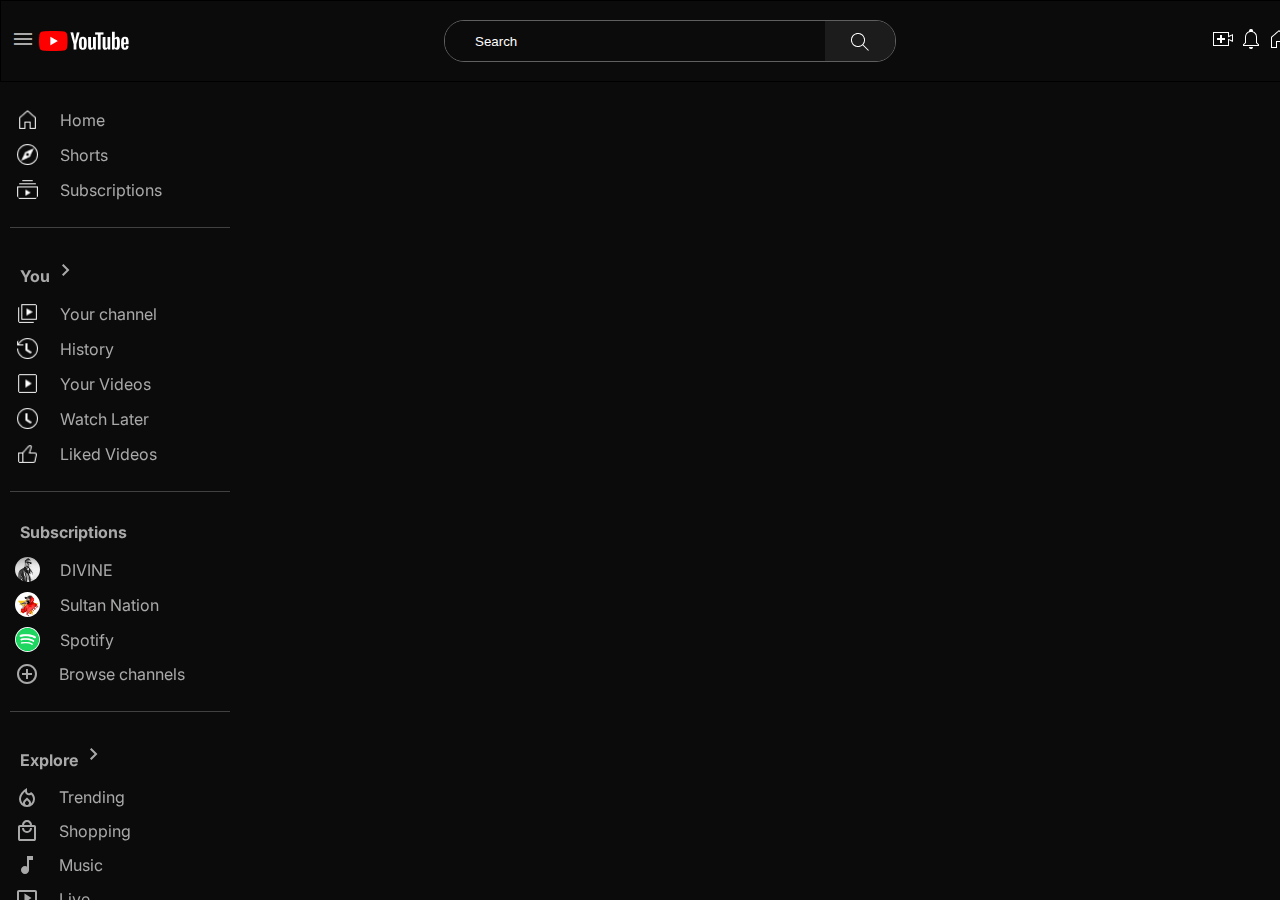
<file: index.html>
<!DOCTYPE html>
<html lang="en">
<head>
    <meta charset="UTF-8">
    <meta name="viewport" content="width=device-width, initial-scale=1.0">
    <title>Youtube</title>
    <link rel="stylesheet" href="style.css"/>
    <link rel="stylesheet" href="https://fonts.googleapis.com/css2?family=Material+Symbols+Outlined:opsz,wght,FILL,GRAD@24,300,0,0"/>
    <link rel='icon' href="assets/youtube.png"/>
    
</head>
<body>
    <div id ="root">
        <header id ='top'>
            <div>
                <span class="material-symbols-outlined color">
                    menu
                    </span>
            <a href="index.html"> <img src ="assets/Youtube-Logo.png"/>
            </a> 
               
                
            </div>
            <div id ="search">
                
                <input type="search" id="search-inp" placeholder="Search" />
                <button type="button"><img src='assets/navigation-icons/search.png'/></button>
              

            </div>
            <div id="nav">
                <img src="assets/navigation-icons/create.png"
                />
                <img src="assets/navigation-icons/notifications.png"/>
                <img src="assets/home.png"/>
               
            </div>
        </header>
       
      

        <div id ="main">
      
        <div id="sidebar">
         
                 
            <div class="sections">
                <div class="li">
                    <img src="assets/home.png"/>
                    <span>Home</span>
      
                  </div>
                  <div class="li"> 
                    <img src="assets/explore.png"/>
                    <span>Shorts</span>
      
                  </div>
                  <div class="li">
                    <img src="assets/subscriptions.png"/>
                    <span>Subscriptions</span>
      
                  </div>
                 </div>
                 
            <div class="sections">
                <h4>You <span class="material-symbols-outlined">chevron_right</span></h4>
                <div class="li">
                    <img src="assets/library.png"/>
                    <span>Your channel</span>
      
                  </div>
                  <div class="li"> 
                    <img src="assets/history.png"/>
                    <span>History</span>
      
                  </div>
                  <div class="li">
                    <img src="assets/yourVideos.png"/>
                    <span>Your Videos</span>
      
                  </div>
                  <div class="li"> 
                    <img src="assets/watchLater.png"/>
                    <span>Watch Later</span>
      
                  </div>
                  <div class="li">
                    <img src="assets/liked.png"/>
                    <span>Liked Videos</span>
      
                  </div>
                  
            </div>
            <div class="sections">
                <h4>Subscriptions </h4>
                <div class="li">
                    <img src="assets/divine.jpg"/>
                    <span>DIVINE</span>
      
                  </div>
                  <div class="li"> 
                    <img src="assets/sultan.jpg"/>
                    <span>Sultan Nation</span>
      
                  </div>
                  <div class="li">
                    <img src="assets/spotify.jpg"/>
                    <span>Spotify</span>
      
                  </div>
                  <div class="li"> 
                    <span class="material-symbols-outlined">
                        add_circle
                        </span>                    <span>Browse channels</span>
      
                  </div>
                  
            
        </div>
        <div class="sections">
            <h4>Explore <span class="material-symbols-outlined">chevron_right</span></h4>
            <div class="li">
              <span class="material-symbols-outlined">
                local_fire_department
                </span>                <span>Trending</span>
  
              </div>
              <div class="li"> 
                <span class="material-symbols-outlined">
                  local_mall
                  </span>                <span>Shopping</span>
  
              </div>
              <div class="li">
                <span class="material-symbols-outlined">
                  music_note
                  </span>                <span>Music</span>
  
              </div>
              <div class="li"> 
                <span class="material-symbols-outlined">
                  live_tv
                  </span>                <span>Live</span>
  
              </div>
              <div class="li">
                <span class="material-symbols-outlined">
                  videogame_asset
                  </span>                <span>Gaming</span>
        </div>
        <div class="li">
          <span class="material-symbols-outlined">
            expand_more
            </span>            <span>More</span>
    </div>
    
        </div>
        <div class="sections">
            <div class="li">
              <span class="material-symbols-outlined">
                settings
                </span>                <span>Settings</span>
  
              </div>
              <div class="li"> 
                <span class="material-symbols-outlined">
                  flag
                  </span>                <span>Report</span>
  
              </div>
              <div class="li">
                <span class="material-symbols-outlined">
                  help
                  </span>                <span>Help</span>
  
              </div>
              <div class="li"> 
                <span class="material-symbols-outlined">
                  feedback
                  </span>                <span>Send Feedback</span>
  
              </div>
             
      
     <div class="li">
                <img src="assets/liked.png"/>
                <span>Gaming</span>
        </div>
        </div>
        
    </div>
    
    <div id="display-section">
     
  
   

   
    </div>


    
       

    <script src="index.js">
    </script>

</body>
</html>
</file>
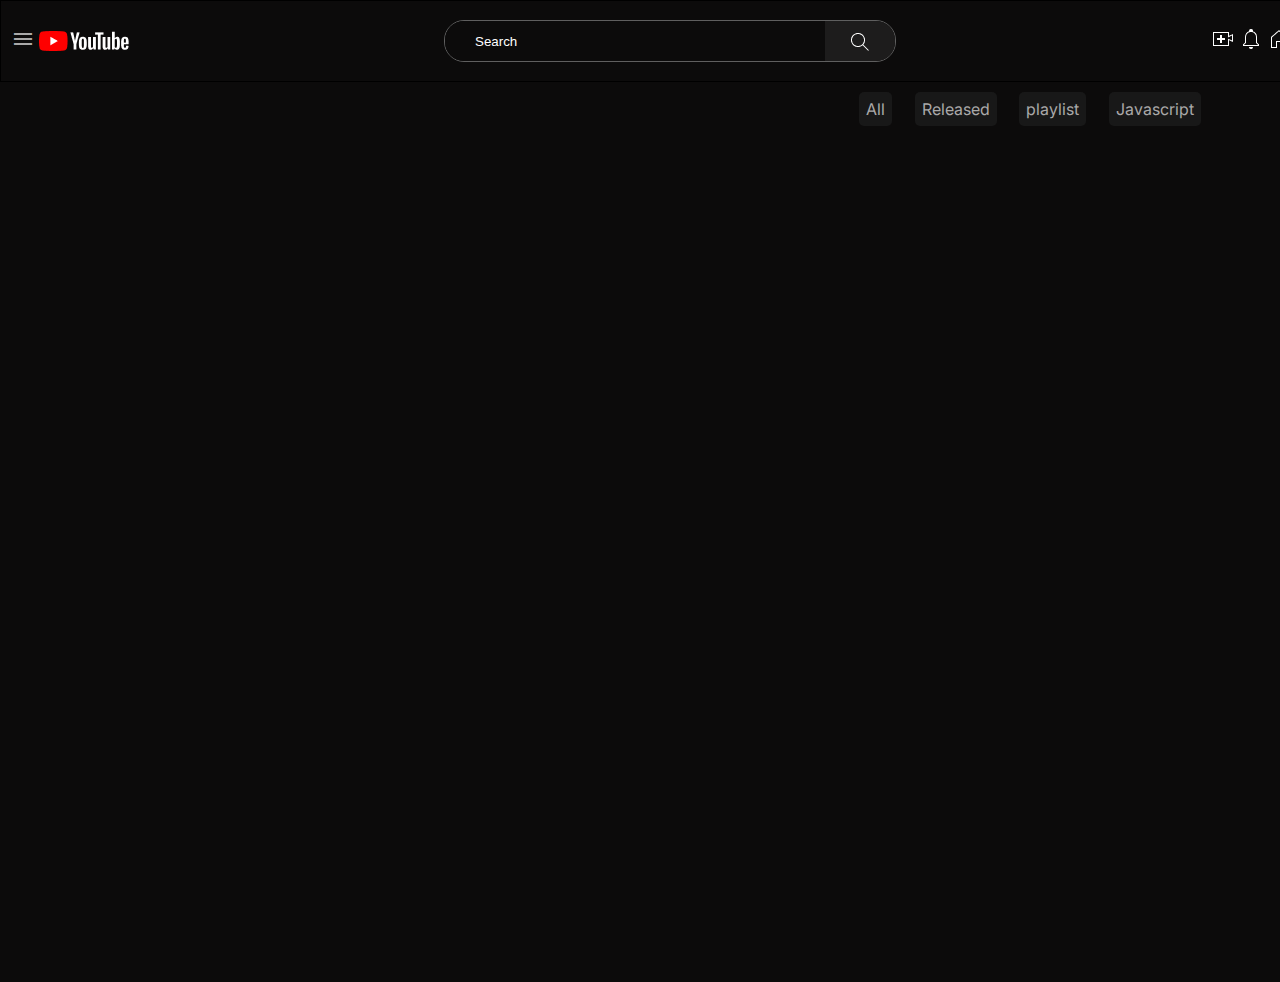
<file: video.html>
<!DOCTYPE html>
<html lang="en">
<head>
    <meta charset="UTF-8">
    <meta name="viewport" content="width=device-width, initial-scale=1.0">
    <title>Watch</title>
    <link rel="stylesheet" href="style.css"/>
    <link rel="stylesheet" href="https://fonts.googleapis.com/css2?family=Material+Symbols+Outlined:opsz,wght,FILL,GRAD@24,200,0,0"  />
    <link rel="icon" href="assets/youtube.png" />
    
</head>
<body>
    <div id ="root">
        <header id ='top'>
            <div>
                <span class="material-symbols-outlined color">
                    menu
                    </span>
          <a href="index.html">     <img src ="assets/Youtube-Logo.png"/>
          </a>
               
                
            </div>
            <div id ="search">
                
                <input type="search" id="search-inp" placeholder="Search" />
                <button type="button"><img src='assets/navigation-icons/search.png'/></button>
              

            </div>
            <div>
                <img src="assets/navigation-icons/create.png"
                />
                <img src="assets/navigation-icons/notifications.png"/>
                <img src="assets/home.png"/>
               
            </div>
        </header>
       
      

        <div id ="main">
      
       
    
    
     
  
           <div id="channel-info">
            <!-- 1. The <iframe> (and video player) will replace this <div> tag. -->
            <div id="player">

               
            </div>
            <div id="channel-description">
               
            </div>
           </div>
            <div id="recommended">
              <div id="filter"> <span> All</span><span>Released</span><span>playlist</span><span>Javascript</span></div>
              <div id="related-videos">
               
               </div>
            </div>
            
           

        </div>   
        
  


    
       

    <script src="video.js">
    </script>

</body>
</html>
</file>
<file: style.css>
@import url('https://fonts.googleapis.com/css2?family=Inter&display=swap');
*{
    padding: 0px;
    margin: 0px;
}
body{
    font-family: 'Inter', sans-serif;
    background-color: rgb(12, 11, 11);
    color: rgb(170, 169, 169);
    overflow-x: hidden;
   


}

.color:hover{
    color: red;
    
}

header{
    width: 100vw;
    position:sticky;
    top: 0px;
    display: flex;
    justify-content: space-between;
    align-items:center ;
    text-align: center;
    height: 60px;
    padding:10px;
    border:1px solid rgb(0, 0, 0);
    background-color: rgb(12, 11, 11);
  
    z-index: 1000;
}
#search{
    display: flex;
    height: 40px;
    background-color: rgb(12, 11, 11);
    border-radius: 20px;
    border: 1px solid rgb(95, 95, 95);
    overflow: hidden;
}
input{

    border:none;
    width:380px;
    background-color: rgb(12, 11, 11);
    color:white;
    padding: 20px;

    
    
}
input::placeholder{
    padding-left: 10px;
    color: white;
}
input:focus{
    outline: none;
 
    color: white;
  
}
button{
    border: none;
    width: 70px;
    height: 45px;
    
    background-color: rgb(29, 28, 28);
}
#icons{
    margin-right: 50px;
}
#main{
    display: flex;
    flex-direction:row;

  
    
}
#sidebar{
    position:fixed;
    top:72px;
    left: 0px;
    display: flex;
    flex-direction: column;
    width: 220px;
    height: 100vh;
    padding: 10px;
    overflow: scroll;
 

   scrollbar-width: none;
}
.sections{
    border-bottom: 1px solid rgb(65, 65, 65);
    padding-block: 20px;
}
.li{
    padding: 5px;
    display: flex;
    flex-direction: row;
    align-items: center;
    gap: 20px;
}

.li:hover, #filter>span:hover{
    background-color: rgb(24, 24, 24);
    color: red;
    border-radius: 20px;
 
}

.sections>.li>img{
    border-radius: 50%;
    width: 25px;
}
.sections>h4{
margin: 10px;
}
#display-section{
 position: relative;
  left: 225px;
  margin-top: 10px;
  
  display: flex;
  flex-direction:row;
  flex-wrap: wrap;

  gap: 60px;
  
  
}



.main-contain{
width: 350px;

}
.channel-dp>img{
    width: 55px;
    padding: 5px;
    border-radius: 50%;

}

.video-container>img{
    height: 200px;
    border-radius: 10px;

}
.title{
    
    display: flex;
    flex-direction: row;
  
    height: fit-content;
  
}
.desc{
    width: 250px;
    text-align: left;
    padding-inline: 10px;
    transition: all 2s ease-in-out;
  
}
.desc:hover{
    color: rgb(243, 40, 40);

}
#dot{
   position: relative;
   bottom: 3px;
}
a{
    text-decoration: none;
    color: rgb(196, 196, 196);
}
#main{
    width: 100%;
   
    display: flex;
    flex-direction: row;
     margin-left:50px;
     margin-right:50px;

}
#player{
    border-radius: 15px;
    overflow: hidden;
    width: auto;
 
}
#recommended{
      width: 30%;
    height: 100vh;
    display: flex;
    flex-direction: column;
    margin-left: 20px;


}
#filter{
   width: auto;
  display: flex;
  justify-content: space-around;
   padding: 10px;
}
#filter>span{
    background-color: rgb(24, 24, 24);
    padding: 7px;
    border-radius: 5px;
    transition: all 1s linear;
}
#related-videos{
    padding: 10px;
    height: fit-content;
}
#channel-info{
    display: flex;
    flex-direction: column;
    width: 60%;
  
}
#channel-description{
    height: max-content;
    display: flex;
    flex-direction: column;
   gap: 10px;
    margin-top: 20px;
}
#channelPhoto {
    display: flex;
    padding: 5px;
    margin-top: 10px;
    gap:20px
 
}
 #context{
    display: flex;
    flex-direction: column;
 }
#channeProfilePic>img{
    width:35px;
    border-radius: 50%;

}
#subcount{
    font-size: 13px;
}
#channelPhoto>button{

    color:white;
    font-weight: 500;
   
    width: fit-content;
    display: flex;
    align-items: center;
    padding: 3px;
    border:none;
    border-radius: 25px;

}
#ico{
    margin-left:150px;
    background-color: rgb(34, 32, 32);
    height: fit-content;
    width:auto;
    display: flex;
    align-items: center;
    padding: 8px;
    gap:10px;
    border-radius: 20px;
    border:1px solid rgb(82, 82, 82);

}
#ico>span:hover{
   color: red;

}
#ico>span:nth-child(2){
    padding-right :10px;
    border-right: 1px solid rgb(241, 241, 241);
}
#description{
    padding: 10px;
    border-radius: 15px;
    background-color: rgb(38, 38, 38);
}
h5{
    padding: 5px;
    font-size: 12px;
}
#box{
    display: flex;
    flex-direction: row;
    justify-content: left;
    align-items: center;
    color: white;
    font-size: 14px;
    margin-bottom: 10px;
    

}
#box>img{
   border-radius: 50%;
   padding: 10px
}
#like{
    position: relative;
    padding: 5px;
    bottom:5px;
}
a{
    margin-bottom: 10px;
  
    font-size: 13px;
    gap:15px;
}
#related>img{
    border-radius:15px;
}

@media screen and (max-width:920px) {
    html,body{
        overflow-x: hidden;
    }
   
    
header{
    width: 100vw;
    position:sticky;
    top: 0px;
    display: flex;
    justify-content: space-between;
    align-items:center ;
    text-align: center;
    height: 10px;
 
 
    border:1px solid rgb(0, 0, 0);
    background-color: rgb(12, 11, 11);
  
    z-index: 1000;
}

   
    #icons{
     
        margin-right:0px;
        padding-right: 0px;
        display: inline;
    }
    #nav>img:nth-child(-n+2){
        display: none;
    }
    #search{
        width: 40%;
        height: 30px;
        
    }
    
    span{
        display: none;
    }
    #sidebar{
        position: fixed;
        top:20px;
        width: 50px;
        height: 100vh;

    }
    .video-container>img{
        height:90px;
        border-radius: 10px;
        width: 160px;
    
    }
    .title{
        font-size:10px;
        width: 100%;
       
    }
    .desc{
        width: 110px;
      
        
    }
    h4{
        font-size: 8px;
    }
    h5{
        font-size: 5px;
    }
    .main-contain{
    width: 180px !important;
       

    }
    .main-contain>a{
        display: flex;
        flex-direction: column;
        justify-content: center;
        padding: 10px;
        align-items: center;
        
    }
  
    
    #display-section{
        position: relative;
         left: 25px;
         gap: 3px;
        
         
         
       }
       .channel-dp>img{
        width: 25px;
        padding: 5px;
        border-radius: 50%;
    
    }
    #main{
        
       
       
       width: 100vw;
         
    
    }
    #player{
        width: 300px;
        height: 250px;
    }
    #recommended{
        width: auto;
      height: 100vh;
      display: none;
      flex-direction: row;
     
  
  }
 #related>a>img{
   height: 25px;
}
#channel-info{
    width: 300px;
    overflow-wrap: break-word;
    display: flex;
    flex-direction: column;
  
}
#channel-description{
    width: auto;
    height: max-content;
    display: flex;
    flex-direction: column;
   gap: 10px;
    margin-top: 20px;
}
}
</file>
